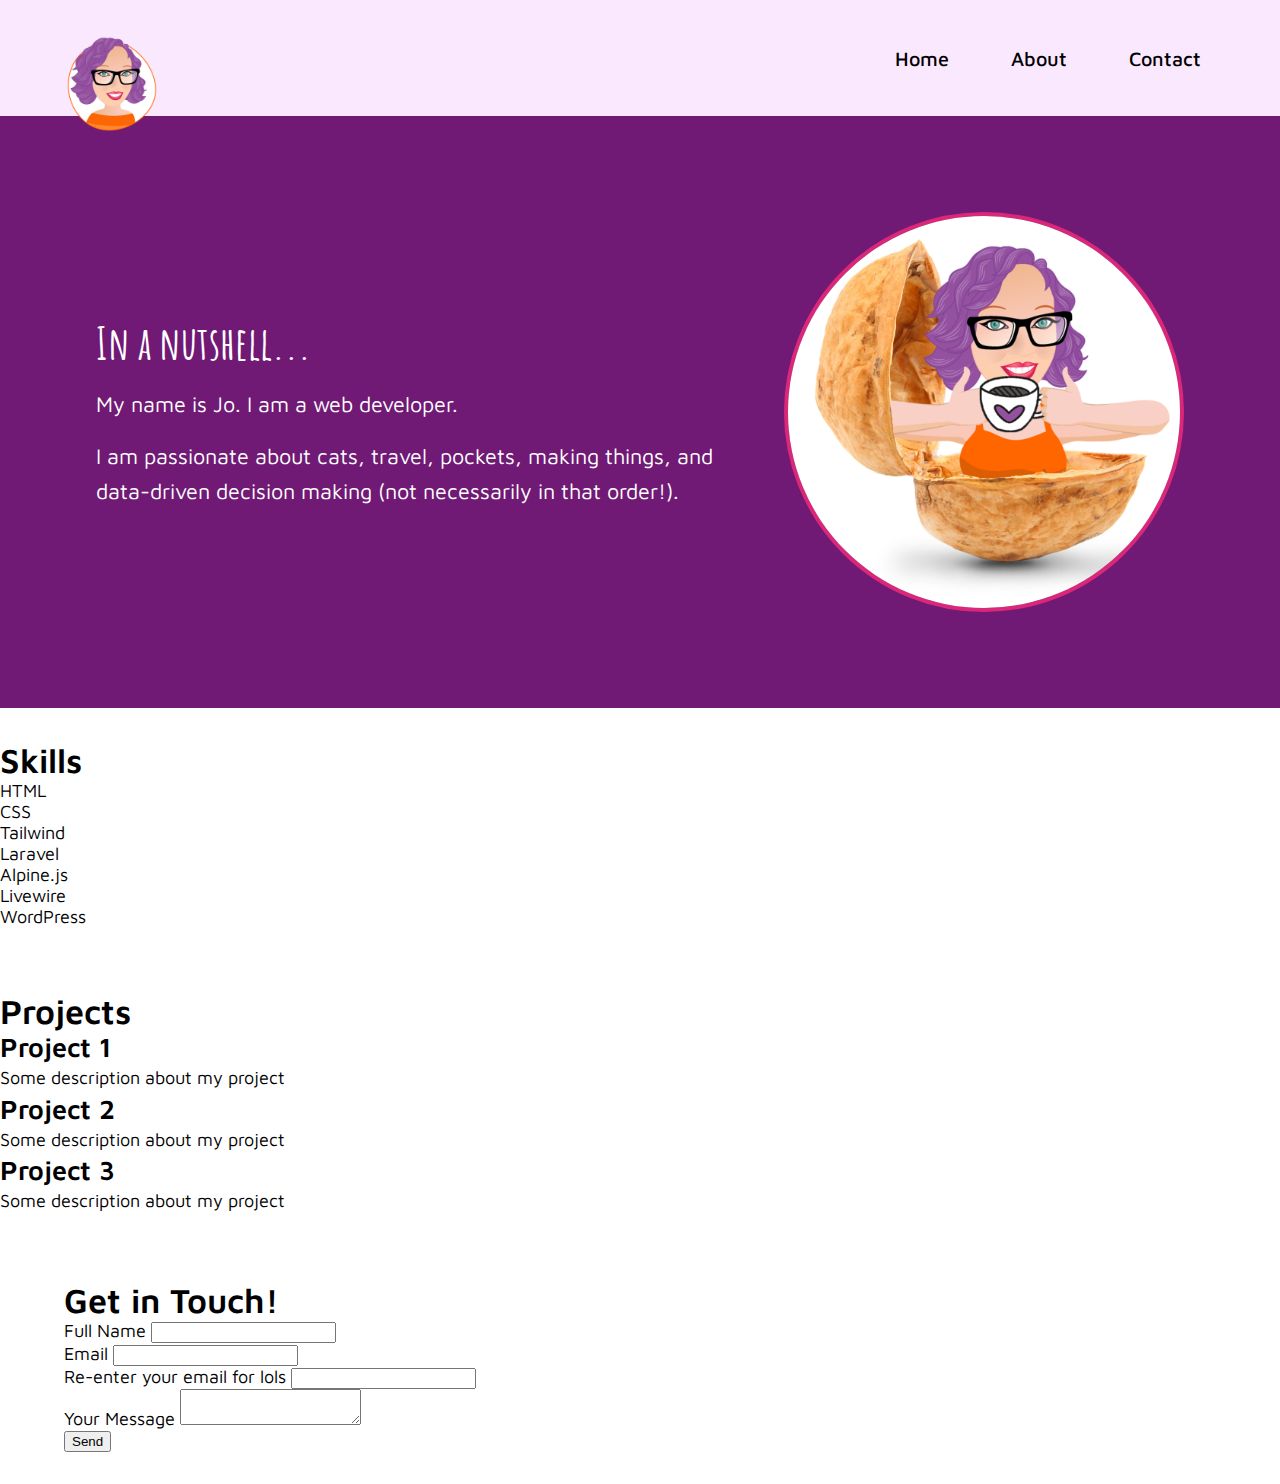
<file: index.html>
<!DOCTYPE html>
<html lang="en">

<head>
  <meta charset="UTF-8">
  <meta http-equiv="X-UA-Compatible" content="IE=edge">
  <meta name="viewport" content="width=device-width, initial-scale=1.0">
  <title>My Profile</title>
  <link rel="stylesheet" href="styles.css">
</head>

<body>
  <header>
    <img src="images/right_in_blob.png" class="avatar" alt="A cartoon avatar of Jo Minney in a blob">

    <nav role="navigation" class="nav">
      <div class="menuToggle">
        <input type="checkbox" class="menu-checkbox" id="menu-checkbox" />
        <label for="menu-checkbox" class="menu-icon">
          <span class="menu-bar top-bar"></span>
          <span class="menu-bar middle-bar"></span>
          <span class="menu-bar bottom-bar"></span>
        </label>
        <ul class="menu">
          <li><a href="#">Home</a></li>
          <li><a href="#">About</a></li>
          <li><a href="#">Contact</a></li>
        </ul>
      </div>
    </nav>

  </header>

  <main>

    <section class="hero">
      <div class="constrainer">
        <div>
          <h1>In a nutshell...</h1>
          <p>My name is Jo. I am a web developer. </p>
          <p>I am passionate about cats, travel, pockets, making things, and data-driven decision making (not
            necessarily in
            that order!).</p>
        </div>
        <img src="images/nutshell.png" alt="A cartoon of Jo Minney in a nutshell drinking coffee">
      </div>
    </section>

    <section class="constrained skills">
      <h2>Skills</h2>
      <ul>
        <li>HTML</li>
        <li>CSS</li>
        <li>Tailwind</li>
        <li>Laravel</li>
        <li>Alpine.js</li>
        <li>Livewire</li>
        <li>WordPress</li>
      </ul>
    </section>

    <section>
      <h2>Projects</h2>
      <article>
        <h3>Project 1</h3>
        <p>Some description about my project</p>
      </article>
      <article>
        <h3>Project 2</h3>
        <p>Some description about my project</p>
      </article>
      <article>
        <h3>Project 3</h3>
        <p>Some description about my project</p>
      </article>
    </section>

  </main>

  <footer>

    <h2>Get in Touch!</h2>

    <form action="https://formspree.io/f/mrbzqorv" method="POST">

      <div class="form-group">
        <label for="full-name">Full Name</label>
        <input type="text" id="full-name" name="full-name">
      </div>

      <div class="form-group">
        <label for="email">Email</label>
        <input type="email" id="email" name="email">
      </div>

      <div class="form-group">
        <label for="email-reenter">Re-enter your email for lols</label>
        <input type="email" id="email-reenter" name="email-reenter">
      </div>

      <div class="form-group">
        <label for="message">Your Message</label>
        <textarea id="message" name="message"></textarea>
      </div>

      <button type="submit">Send</button>

    </form>
  </footer>
</body>

</html>
</file>
<file: styles.css>
/*This resets the default styling from the browser and applies some default styles of our own*/
@import url('https://fonts.googleapis.com/css2?family=Amatic+SC:wght@400;700&family=Bricolage+Grotesque:opsz,wght@12..96,200..800&family=Hanken+Grotesk:ital,wght@0,100..900;1,100..900&family=Maven+Pro:wght@400..900&display=swap');

html {
    box-sizing: border-box;
    font-size: 18px;
    font-family: 'Maven Pro', Arial, Helvetica, sans-serif;
    }

*, *:before, *:after {
    box-sizing: inherit;
    }

body, h1, h2, h3, h4, h5, h6, p, ol, ul {
    margin: 0;
    padding: 0;
    font-weight: normal;
    }

ol, ul {
    list-style: none;
    }

img {
    max-width: 100%;
    height: auto;
    }

    /* Default Styles */

    :root{
        --brand: #a21caf;
        --brand-dark: #701a75;
        --brand-bg: #fae8ff;
        --action: #db2777;
        --action-dark:#9d174d;
        --base-50: #f8fafc;
        --base-100: #f1f5f9;
        --base-200: #e2e8f0;
        --base-300: #cbd5e1;
        --base-400: #94a3b8;
        --base-500: #64748b;
        --base-600: #475569;
        --base-700: #334155;
        --base-800: #1e293b;
        --base-900: #0f172a;
        --base-950: #020617;
        --padding-sm: 8px;
        --padding-md: 16px;
        --padding-lg: 32px;
        --padding-xl: 64px;
        --hb-width: 33px;
        --hb-height: 34px;
        --hb-stroke: 4px;
        --hb-gap: 5px;
        --default-shadow: 0 0 32px rgba(112, 26, 117, 0.2);
    }
p{
    line-height:1.65; 
}
p:not(:last-child){
    margin-bottom:var(--padding-sm); 
}
    h1 {
    font-size: 2.5rem;
    font-family:'Amatic SC';
    font-weight:bold;
    margin-bottom:var(--padding-sm)
    }

h2 { 
    font-size:1.9rem;
    font-weight:600;
}
h2:not(:first-child) { 
    margin-top:var(--padding-lg)
}

h3{
    font-size:1.5rem;
    font-weight:600;
}

header, footer{
    padding:var(--padding-md) var(--padding-lg);
}

section{
    padding: var(--padding-md) 0;
}

.constrainer{
    max-width:1200px;
    display:flex;
    gap:var(--padding-lg);
    justify-content: center;
    align-items: center;
    margin:0 auto;
    flex-direction:column;
    padding:var(--padding-md)
}

header{
    display:flex;
    justify-content:space-between;
    align-items:center;
    background-color: var(--brand-bg);
}
header .avatar{
    max-width:100px;
    margin-bottom:calc(-0.75 * var(--padding-lg));
    margin-left:-2px;

}
.nav {
    display: flex;
    justify-content: space-between;
    align-items: center;
}

.menuToggle {
    position: relative;
    z-index: 100;
    -webkit-user-select: none;
    user-select: none;
}

.menu-checkbox {
    display: none;
    z-index: 100;
}

.menu-icon {
    display: block;
    cursor: pointer;
}

.menu-bar {
    display: block;
    width: 25px;
    height: 3px;
    margin: 5px auto;
    background-color: var(--brand);
    transition: all 0.3s;
}

.menu {
    list-style-type: none;
    padding: 0;
    display: flex;
    justify-content: center;
    position: fixed;
    top: 0;
    right: -100%; /* Initially position the menu off-screen */
    min-width: 200px;
    height: 100%;
    background-color: var(--brand-bg);
    flex-direction: column;
    align-items: center;
    transition: right 0.3s ease;
    border-left: 3px solid var(--brand);
    box-shadow: var(--default-shadow);
}

.menu li {
    margin: 10px 0;
}

.menu li a {
    text-decoration: none;
    color: var(--brand-dark);
    font-weight: 500;
    font-size: 1.1em;
}

.menu-checkbox:checked ~ .menu {
    right: 0; /* Slide the menu into view */
}

/* Hamburger Menu Styles */
.menuToggle input {
    display: block;
    width: var(--hb-width);
    height: var(--hb-height);
    position: absolute;
    cursor: pointer;
    opacity: 0; /* hide this */
    z-index: 2; /* and place it over the hamburger */
    -webkit-touch-callout: none;
}

.menuToggle span {
    display: block;
    width: var(--hb-width);
    height: var(--hb-stroke);
    margin-bottom: var(--hb-gap);
    position: relative;
    background: black;
    border-radius: 3px;
    z-index: 1;
    transition: transform 0.5s cubic-bezier(0.77, 0.2, 0.05, 1.0),
                background 0.5s cubic-bezier(0.77, 0.2, 0.05, 1.0),
                opacity 0.55s ease;
}

.menuToggle span .top-bar{
    transform-origin: 0, 0;
}
.menuToggle span .bottom-bar{
    transform-origin: var(--hb-width), calc(-2 * var(--hb-stroke) - var(--hb-gap)) ;
}

/* hide the middle bar when the toggle button is clicked */
.menu-checkbox:checked ~ .menu-icon .middle-bar {
    opacity: 0;
    transform: rotate(0deg) scale(0.2, 0.2);
}

/* rotate the top bar and bottom bars to make a cross */
.menu-checkbox:checked ~ .menu-icon .top-bar {
    transform: rotate(45deg) translate(10px, calc(1.5 * var(--hb-stroke) + var(--hb-gap)));
}
.menu-checkbox:checked ~ .menu-icon .bottom-bar {
    transform: rotate(-45deg) translate(0, -4px);
}

/* Hero Section */
.hero{
    background-color:var(--brand-dark);
    color:white;
    padding:var(--padding-lg);
    font-size:larger;
}

.hero img{
    max-width:400px;
    border-radius:100%;
    border: 4px solid var(--action);
    width:100%;
}

/* Skills */


/* Media Queries */
@media (min-width: 769px) {

    :root{
    --padding-sm: 16px;
    --padding-md: 32px;
    --padding-lg: 64px;
    --padding-xl: 128px;
    }
    .menu {
        position: relative;
        flex-direction: row;
        background-color: transparent;
        height: auto;
        width: auto;
        right: auto;
        transition: none;
        box-shadow:none;
        border-left:none;
        gap:var(--padding-md);
    }
    .menu li {
        margin: 0 15px;
    }

    .menu li a {
        color: black;
    }

    .menu-icon {
        display: none;
    }

    /* hero */
    .hero .constrainer{
        flex-direction:row;
    }
}
</file>
